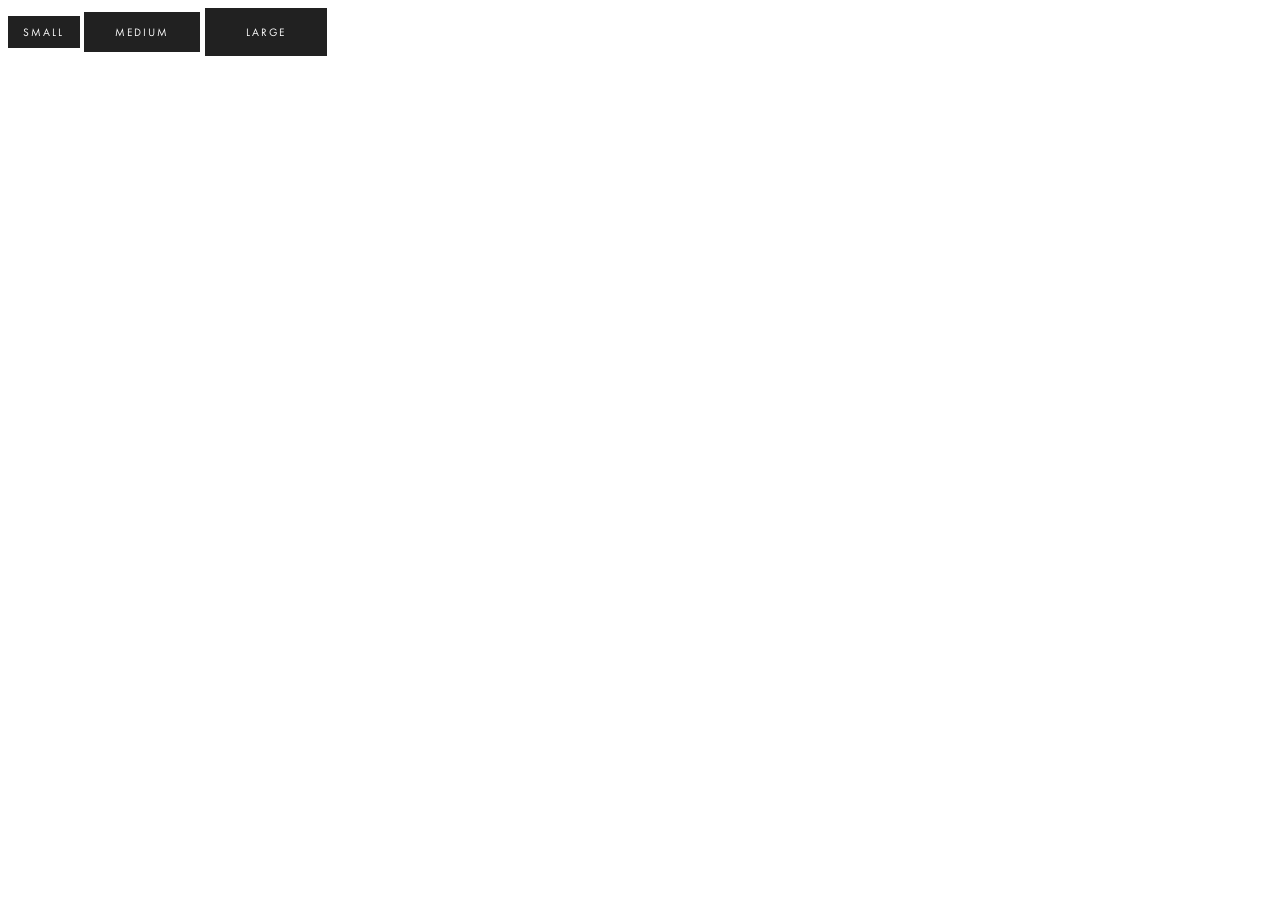
<file: buttons-sizes.html>
<!doctype html>
<html>

	<head>
		<meta charset="UTF-8">
<link rel="stylesheet" href="styles.css">
<link rel="stylesheet" href="stylemark/css/ui-kit.css">


		<style>
		</style>

		<style>
			html, body {
				min-height: 0 !important;
				height: auto !important;
			}
		</style>

		<script>
			function getStylemarkBlock(language, defaultIfEmpty) {
				defaultIfEmpty = defaultIfEmpty || '';
				var script = document.querySelector('script[data-language="' + language + '"]');
				return script ? script.innerText : defaultIfEmpty;
			}
		</script>
	</head>

	<body>

		<main
			role="main"
			id="stylemark-root"
			ng-controller="stylemark-buttons-sizes"
			style="
				display: block;
				padding: ;
				width: ;
			"
		><button class="btn btn-sm btn-primary">Small</button>
<button class="btn btn-primary">Medium</button>
<button class="btn btn-lg btn-primary">Large</button></main>

		

			<script type="text/x-stylemark" data-language="html"><button class="btn btn-sm btn-primary">Small</button>
<button class="btn btn-primary">Medium</button>
<button class="btn btn-lg btn-primary">Large</button></script>

		<script>
			eval(getStylemarkBlock('js'));
		</script>

		<script>
			(function(angular) {
				if (!angular) {
					return;
				}

				var moduleElem = document.querySelector('[ng-app]');
				var module;

				if (moduleElem) {
					// Uses an existing module
					module = angular.module(moduleElem.getAttribute('ng-app'));
				}
				else {
					// Creates a new module
					module = angular.module('stylemark-buttons-sizes', []);
				}

				module.controller('stylemark-buttons-sizes', function($scope) {
					$scope.$eval(getStylemarkBlock('angularjs'));
				});
			})(window.angular);
		</script>

		<script>
			(function(ReactDOM) {
				if (!ReactDOM) {
					return;
				}

				var Component = eval(getStylemarkBlock('jsx'));
				var rootNode = document.getElementById('stylemark-root');
				ReactDOM.render(Component, rootNode);
			})(window.ReactDOM);
		</script>

		<script>
			(function(Ember) {
				if (!Ember) {
					return;
				}

				var render = function() {
					var app = window.noop
					var container = app.__container__;
					var renderer = container.lookup('renderer:-dom');
					var hbs = getStylemarkBlock('handlebars') || getStylemarkBlock('hbs');
					var template = Ember.HTMLBars.compile(hbs);

					var context;
					eval('context = ' + getStylemarkBlock('js', '{}'));

					// Credit:
					// http://stackoverflow.com/questions/27950413/render-ember-js-hbs-template-to-a-string#answer-35625858
					var compile = function(container, template, context) {
						return new Ember.RSVP.Promise(function(resolve) {
							Ember.Component.extend(Ember.merge({
								style: 'display:none;',
								layout: template,
								container: container,
								renderer: renderer,

								init: function() {
									this._super.apply(this, arguments);
									Ember.setOwner(this, container);
								},

								didRender: function() {
									var elem = this.$();
									resolve(elem);
									this.destroy();
								}
							}, context))
								.create()
								.append();

						});
					};

					compile(container, template, context).then(function(elem) {
						jQuery('#stylemark-root').append(elem);
					});
				};

				var isReady = function() {
					return window.noop
						&& window.noop.__container__;
				};

				var checkReady = function() {
					if (isReady()) {
						render();
					}
					else {
						setTimeout(checkReady, 20);
					}
				};

				checkReady();

			})(window.Ember);
		</script>

		<script src="_stylemark/js/vendor/iframeResizer.contentWindow.min.js"></script>
	</body>

</html>
</file>
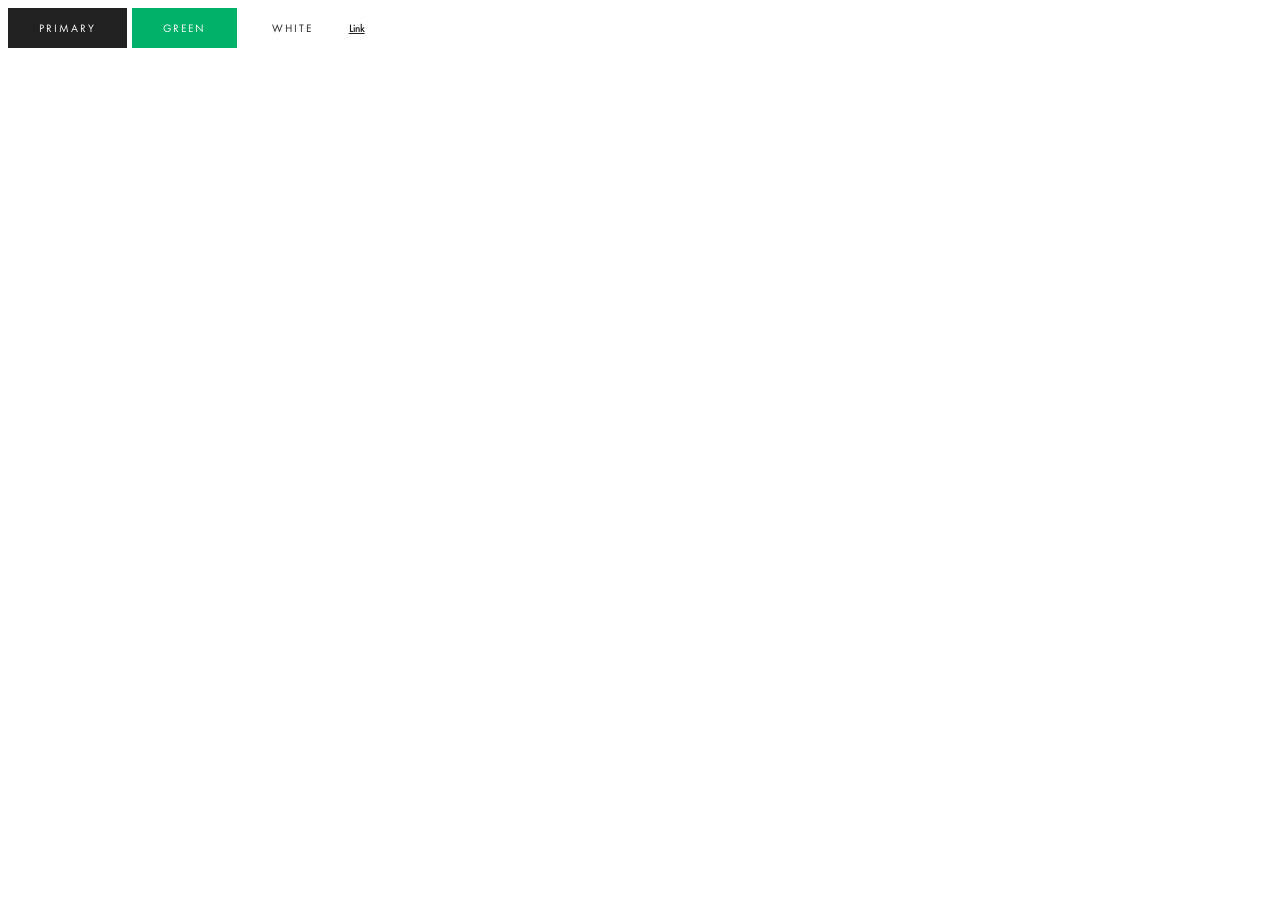
<file: buttons-types.html>
<!doctype html>
<html>

	<head>
		<meta charset="UTF-8">
<link rel="stylesheet" href="styles.css">
<link rel="stylesheet" href="stylemark/css/ui-kit.css">


		<style>
		</style>

		<style>
			html, body {
				min-height: 0 !important;
				height: auto !important;
			}
		</style>

		<script>
			function getStylemarkBlock(language, defaultIfEmpty) {
				defaultIfEmpty = defaultIfEmpty || '';
				var script = document.querySelector('script[data-language="' + language + '"]');
				return script ? script.innerText : defaultIfEmpty;
			}
		</script>
	</head>

	<body>

		<main
			role="main"
			id="stylemark-root"
			ng-controller="stylemark-buttons-types"
			style="
				display: block;
				padding: ;
				width: ;
			"
		><button class="btn btn-primary">Primary</button>
<button class="btn btn-green">Green</button>
<button class="btn btn-white">White</button>
<button class="btn btn-link">Link</button>
</main>

		

			<script type="text/x-stylemark" data-language="html"><button class="btn btn-primary">Primary</button>
<button class="btn btn-green">Green</button>
<button class="btn btn-white">White</button>
<button class="btn btn-link">Link</button>
</script>

		<script>
			eval(getStylemarkBlock('js'));
		</script>

		<script>
			(function(angular) {
				if (!angular) {
					return;
				}

				var moduleElem = document.querySelector('[ng-app]');
				var module;

				if (moduleElem) {
					// Uses an existing module
					module = angular.module(moduleElem.getAttribute('ng-app'));
				}
				else {
					// Creates a new module
					module = angular.module('stylemark-buttons-types', []);
				}

				module.controller('stylemark-buttons-types', function($scope) {
					$scope.$eval(getStylemarkBlock('angularjs'));
				});
			})(window.angular);
		</script>

		<script>
			(function(ReactDOM) {
				if (!ReactDOM) {
					return;
				}

				var Component = eval(getStylemarkBlock('jsx'));
				var rootNode = document.getElementById('stylemark-root');
				ReactDOM.render(Component, rootNode);
			})(window.ReactDOM);
		</script>

		<script>
			(function(Ember) {
				if (!Ember) {
					return;
				}

				var render = function() {
					var app = window.noop
					var container = app.__container__;
					var renderer = container.lookup('renderer:-dom');
					var hbs = getStylemarkBlock('handlebars') || getStylemarkBlock('hbs');
					var template = Ember.HTMLBars.compile(hbs);

					var context;
					eval('context = ' + getStylemarkBlock('js', '{}'));

					// Credit:
					// http://stackoverflow.com/questions/27950413/render-ember-js-hbs-template-to-a-string#answer-35625858
					var compile = function(container, template, context) {
						return new Ember.RSVP.Promise(function(resolve) {
							Ember.Component.extend(Ember.merge({
								style: 'display:none;',
								layout: template,
								container: container,
								renderer: renderer,

								init: function() {
									this._super.apply(this, arguments);
									Ember.setOwner(this, container);
								},

								didRender: function() {
									var elem = this.$();
									resolve(elem);
									this.destroy();
								}
							}, context))
								.create()
								.append();

						});
					};

					compile(container, template, context).then(function(elem) {
						jQuery('#stylemark-root').append(elem);
					});
				};

				var isReady = function() {
					return window.noop
						&& window.noop.__container__;
				};

				var checkReady = function() {
					if (isReady()) {
						render();
					}
					else {
						setTimeout(checkReady, 20);
					}
				};

				checkReady();

			})(window.Ember);
		</script>

		<script src="_stylemark/js/vendor/iframeResizer.contentWindow.min.js"></script>
	</body>

</html>
</file>
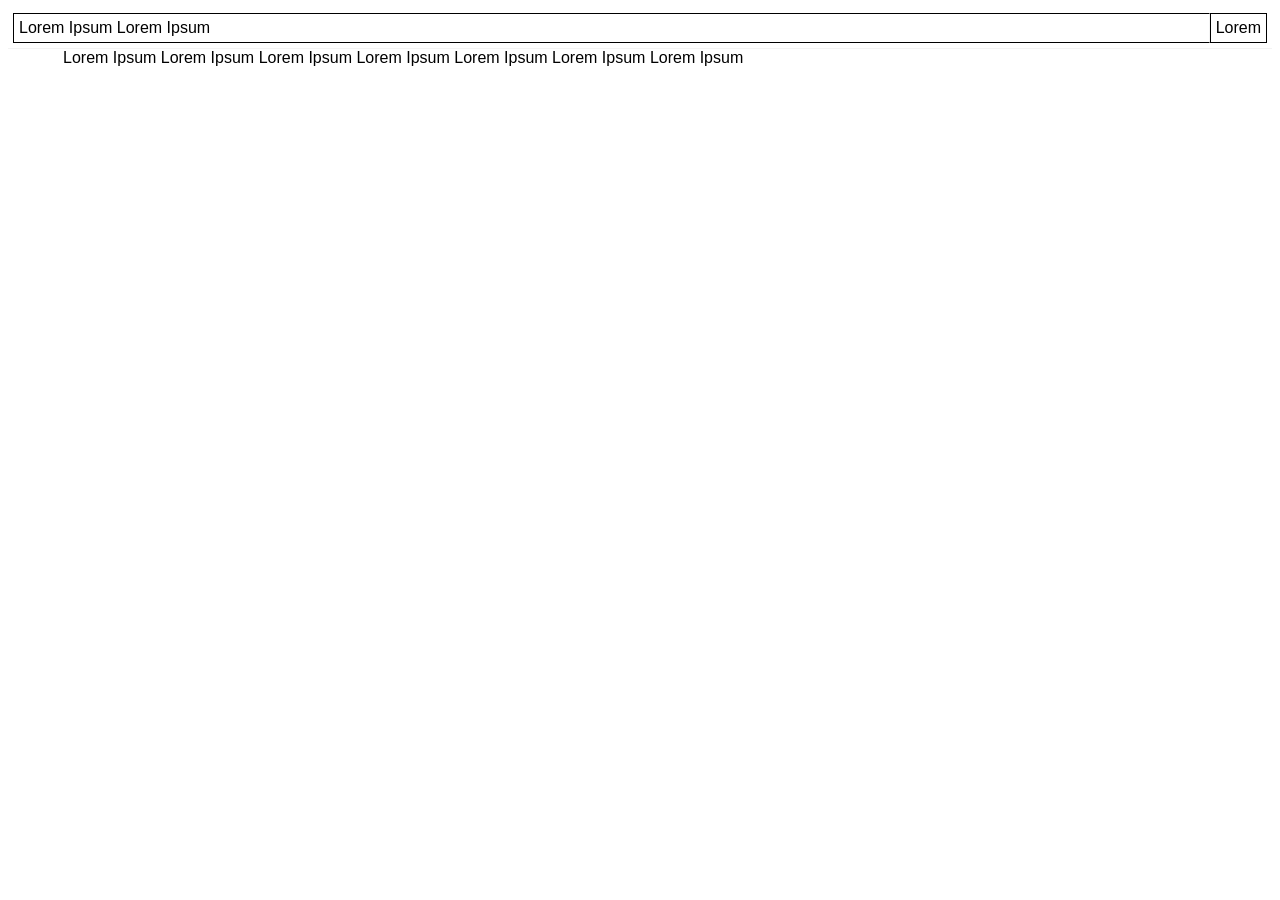
<file: dataline-index.html>
<!doctype html>
<html>

	<head>
		<meta charset="UTF-8">
<link rel="stylesheet" href="styles.css">
<link rel="stylesheet" href="stylemark/css/ui-kit.css">


		<style>
		</style>

		<style>
			html, body {
				min-height: 0 !important;
				height: auto !important;
			}
		</style>

		<script>
			function getStylemarkBlock(language, defaultIfEmpty) {
				defaultIfEmpty = defaultIfEmpty || '';
				var script = document.querySelector('script[data-language="' + language + '"]');
				return script ? script.innerText : defaultIfEmpty;
			}
		</script>
	</head>

	<body>

		<main
			role="main"
			id="stylemark-root"
			ng-controller="stylemark-dataline-index"
			style="
				display: block;
				padding: ;
				width: ;
			"
		>    <div class="data-line flex-row">
        <div class="data-line-cell-separator cell cell-stretch JS_toggleable" data-toggle="#delivery-collapsible-1">
            Lorem Ipsum Lorem Ipsum
        </div>
        <div class="cell">
            Lorem
        </div>
    </div>
     <div class="data-line-collapsible hidden" id="delivery-collapsible-1">
        Lorem Ipsum Lorem Ipsum Lorem Ipsum Lorem Ipsum Lorem Ipsum Lorem Ipsum Lorem Ipsum
     </div></main>

		

			<script type="text/x-stylemark" data-language="html">    <div class="data-line flex-row">
        <div class="data-line-cell-separator cell cell-stretch JS_toggleable" data-toggle="#delivery-collapsible-1">
            Lorem Ipsum Lorem Ipsum
        </div>
        <div class="cell">
            Lorem
        </div>
    </div>
     <div class="data-line-collapsible hidden" id="delivery-collapsible-1">
        Lorem Ipsum Lorem Ipsum Lorem Ipsum Lorem Ipsum Lorem Ipsum Lorem Ipsum Lorem Ipsum
     </div></script>

		<script>
			eval(getStylemarkBlock('js'));
		</script>

		<script>
			(function(angular) {
				if (!angular) {
					return;
				}

				var moduleElem = document.querySelector('[ng-app]');
				var module;

				if (moduleElem) {
					// Uses an existing module
					module = angular.module(moduleElem.getAttribute('ng-app'));
				}
				else {
					// Creates a new module
					module = angular.module('stylemark-dataline-index', []);
				}

				module.controller('stylemark-dataline-index', function($scope) {
					$scope.$eval(getStylemarkBlock('angularjs'));
				});
			})(window.angular);
		</script>

		<script>
			(function(ReactDOM) {
				if (!ReactDOM) {
					return;
				}

				var Component = eval(getStylemarkBlock('jsx'));
				var rootNode = document.getElementById('stylemark-root');
				ReactDOM.render(Component, rootNode);
			})(window.ReactDOM);
		</script>

		<script>
			(function(Ember) {
				if (!Ember) {
					return;
				}

				var render = function() {
					var app = window.noop
					var container = app.__container__;
					var renderer = container.lookup('renderer:-dom');
					var hbs = getStylemarkBlock('handlebars') || getStylemarkBlock('hbs');
					var template = Ember.HTMLBars.compile(hbs);

					var context;
					eval('context = ' + getStylemarkBlock('js', '{}'));

					// Credit:
					// http://stackoverflow.com/questions/27950413/render-ember-js-hbs-template-to-a-string#answer-35625858
					var compile = function(container, template, context) {
						return new Ember.RSVP.Promise(function(resolve) {
							Ember.Component.extend(Ember.merge({
								style: 'display:none;',
								layout: template,
								container: container,
								renderer: renderer,

								init: function() {
									this._super.apply(this, arguments);
									Ember.setOwner(this, container);
								},

								didRender: function() {
									var elem = this.$();
									resolve(elem);
									this.destroy();
								}
							}, context))
								.create()
								.append();

						});
					};

					compile(container, template, context).then(function(elem) {
						jQuery('#stylemark-root').append(elem);
					});
				};

				var isReady = function() {
					return window.noop
						&& window.noop.__container__;
				};

				var checkReady = function() {
					if (isReady()) {
						render();
					}
					else {
						setTimeout(checkReady, 20);
					}
				};

				checkReady();

			})(window.Ember);
		</script>

		<script src="_stylemark/js/vendor/iframeResizer.contentWindow.min.js"></script>
	</body>

</html>
</file>
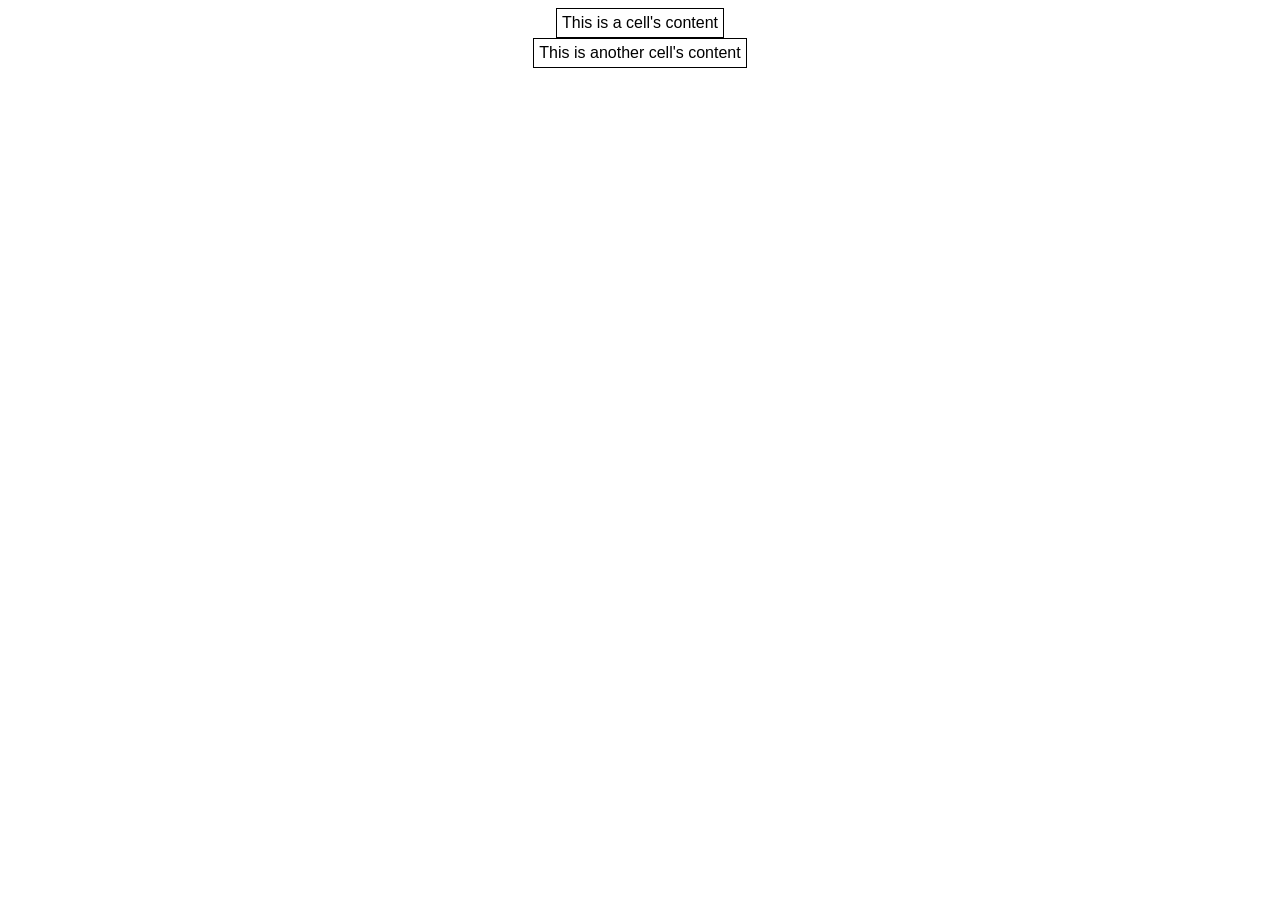
<file: flexrow-column.html>
<!doctype html>
<html>

	<head>
		<meta charset="UTF-8">
<link rel="stylesheet" href="styles.css">
<link rel="stylesheet" href="stylemark/css/ui-kit.css">


		<style>
		</style>

		<style>
			html, body {
				min-height: 0 !important;
				height: auto !important;
			}
		</style>

		<script>
			function getStylemarkBlock(language, defaultIfEmpty) {
				defaultIfEmpty = defaultIfEmpty || '';
				var script = document.querySelector('script[data-language="' + language + '"]');
				return script ? script.innerText : defaultIfEmpty;
			}
		</script>
	</head>

	<body>

		<main
			role="main"
			id="stylemark-root"
			ng-controller="stylemark-flexrow-column"
			style="
				display: block;
				padding: ;
				width: ;
			"
		><div class="flex-col">
    <div class="cell">This is a cell's content</div>
    <div class="cell">This is another cell's content</div>
</div></main>

		

			<script type="text/x-stylemark" data-language="html"><div class="flex-col">
    <div class="cell">This is a cell's content</div>
    <div class="cell">This is another cell's content</div>
</div></script>

		<script>
			eval(getStylemarkBlock('js'));
		</script>

		<script>
			(function(angular) {
				if (!angular) {
					return;
				}

				var moduleElem = document.querySelector('[ng-app]');
				var module;

				if (moduleElem) {
					// Uses an existing module
					module = angular.module(moduleElem.getAttribute('ng-app'));
				}
				else {
					// Creates a new module
					module = angular.module('stylemark-flexrow-column', []);
				}

				module.controller('stylemark-flexrow-column', function($scope) {
					$scope.$eval(getStylemarkBlock('angularjs'));
				});
			})(window.angular);
		</script>

		<script>
			(function(ReactDOM) {
				if (!ReactDOM) {
					return;
				}

				var Component = eval(getStylemarkBlock('jsx'));
				var rootNode = document.getElementById('stylemark-root');
				ReactDOM.render(Component, rootNode);
			})(window.ReactDOM);
		</script>

		<script>
			(function(Ember) {
				if (!Ember) {
					return;
				}

				var render = function() {
					var app = window.noop
					var container = app.__container__;
					var renderer = container.lookup('renderer:-dom');
					var hbs = getStylemarkBlock('handlebars') || getStylemarkBlock('hbs');
					var template = Ember.HTMLBars.compile(hbs);

					var context;
					eval('context = ' + getStylemarkBlock('js', '{}'));

					// Credit:
					// http://stackoverflow.com/questions/27950413/render-ember-js-hbs-template-to-a-string#answer-35625858
					var compile = function(container, template, context) {
						return new Ember.RSVP.Promise(function(resolve) {
							Ember.Component.extend(Ember.merge({
								style: 'display:none;',
								layout: template,
								container: container,
								renderer: renderer,

								init: function() {
									this._super.apply(this, arguments);
									Ember.setOwner(this, container);
								},

								didRender: function() {
									var elem = this.$();
									resolve(elem);
									this.destroy();
								}
							}, context))
								.create()
								.append();

						});
					};

					compile(container, template, context).then(function(elem) {
						jQuery('#stylemark-root').append(elem);
					});
				};

				var isReady = function() {
					return window.noop
						&& window.noop.__container__;
				};

				var checkReady = function() {
					if (isReady()) {
						render();
					}
					else {
						setTimeout(checkReady, 20);
					}
				};

				checkReady();

			})(window.Ember);
		</script>

		<script src="_stylemark/js/vendor/iframeResizer.contentWindow.min.js"></script>
	</body>

</html>
</file>
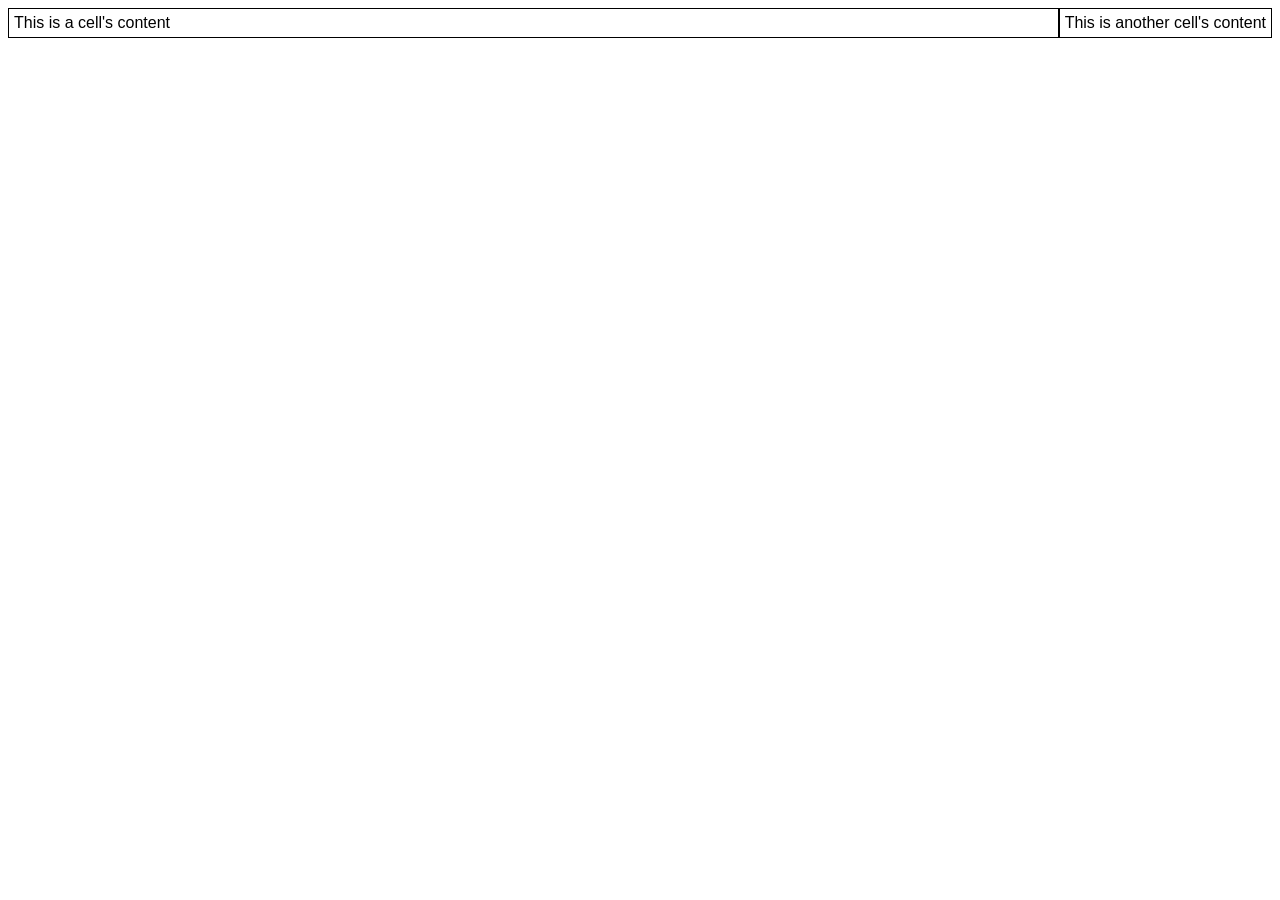
<file: flexrow-cs.html>
<!doctype html>
<html>

	<head>
		<meta charset="UTF-8">
<link rel="stylesheet" href="styles.css">
<link rel="stylesheet" href="stylemark/css/ui-kit.css">


		<style>
		</style>

		<style>
			html, body {
				min-height: 0 !important;
				height: auto !important;
			}
		</style>

		<script>
			function getStylemarkBlock(language, defaultIfEmpty) {
				defaultIfEmpty = defaultIfEmpty || '';
				var script = document.querySelector('script[data-language="' + language + '"]');
				return script ? script.innerText : defaultIfEmpty;
			}
		</script>
	</head>

	<body>

		<main
			role="main"
			id="stylemark-root"
			ng-controller="stylemark-flexrow-cs"
			style="
				display: block;
				padding: ;
				width: ;
			"
		><div class="flex-row">
    <div class="cell cell-stretch">This is a cell's content</div>
    <div class="cell">This is another cell's content</div>
</div></main>

		

			<script type="text/x-stylemark" data-language="html"><div class="flex-row">
    <div class="cell cell-stretch">This is a cell's content</div>
    <div class="cell">This is another cell's content</div>
</div></script>

		<script>
			eval(getStylemarkBlock('js'));
		</script>

		<script>
			(function(angular) {
				if (!angular) {
					return;
				}

				var moduleElem = document.querySelector('[ng-app]');
				var module;

				if (moduleElem) {
					// Uses an existing module
					module = angular.module(moduleElem.getAttribute('ng-app'));
				}
				else {
					// Creates a new module
					module = angular.module('stylemark-flexrow-cs', []);
				}

				module.controller('stylemark-flexrow-cs', function($scope) {
					$scope.$eval(getStylemarkBlock('angularjs'));
				});
			})(window.angular);
		</script>

		<script>
			(function(ReactDOM) {
				if (!ReactDOM) {
					return;
				}

				var Component = eval(getStylemarkBlock('jsx'));
				var rootNode = document.getElementById('stylemark-root');
				ReactDOM.render(Component, rootNode);
			})(window.ReactDOM);
		</script>

		<script>
			(function(Ember) {
				if (!Ember) {
					return;
				}

				var render = function() {
					var app = window.noop
					var container = app.__container__;
					var renderer = container.lookup('renderer:-dom');
					var hbs = getStylemarkBlock('handlebars') || getStylemarkBlock('hbs');
					var template = Ember.HTMLBars.compile(hbs);

					var context;
					eval('context = ' + getStylemarkBlock('js', '{}'));

					// Credit:
					// http://stackoverflow.com/questions/27950413/render-ember-js-hbs-template-to-a-string#answer-35625858
					var compile = function(container, template, context) {
						return new Ember.RSVP.Promise(function(resolve) {
							Ember.Component.extend(Ember.merge({
								style: 'display:none;',
								layout: template,
								container: container,
								renderer: renderer,

								init: function() {
									this._super.apply(this, arguments);
									Ember.setOwner(this, container);
								},

								didRender: function() {
									var elem = this.$();
									resolve(elem);
									this.destroy();
								}
							}, context))
								.create()
								.append();

						});
					};

					compile(container, template, context).then(function(elem) {
						jQuery('#stylemark-root').append(elem);
					});
				};

				var isReady = function() {
					return window.noop
						&& window.noop.__container__;
				};

				var checkReady = function() {
					if (isReady()) {
						render();
					}
					else {
						setTimeout(checkReady, 20);
					}
				};

				checkReady();

			})(window.Ember);
		</script>

		<script src="_stylemark/js/vendor/iframeResizer.contentWindow.min.js"></script>
	</body>

</html>
</file>
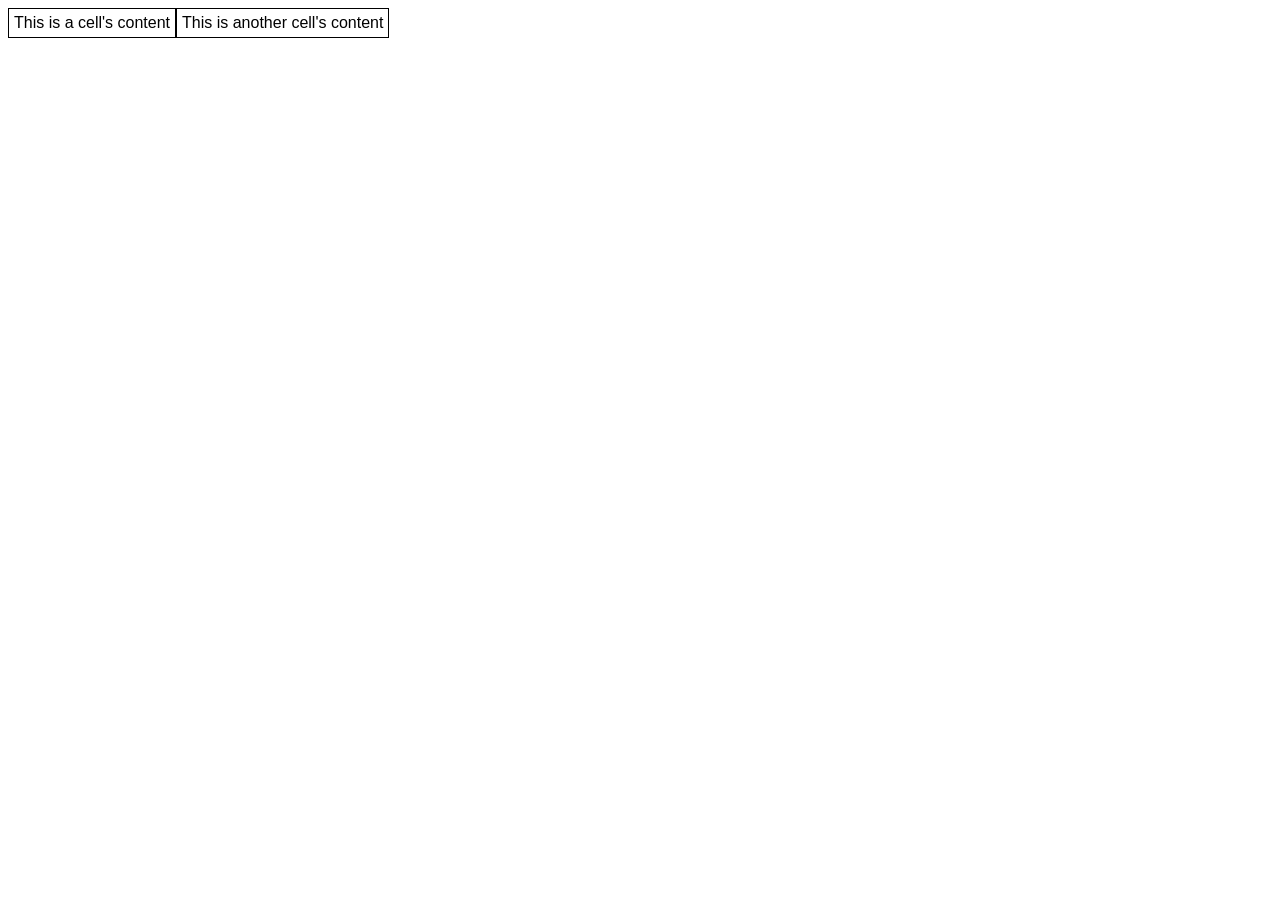
<file: flexrow-index.html>
<!doctype html>
<html>

	<head>
		<meta charset="UTF-8">
<link rel="stylesheet" href="styles.css">
<link rel="stylesheet" href="stylemark/css/ui-kit.css">


		<style>
		</style>

		<style>
			html, body {
				min-height: 0 !important;
				height: auto !important;
			}
		</style>

		<script>
			function getStylemarkBlock(language, defaultIfEmpty) {
				defaultIfEmpty = defaultIfEmpty || '';
				var script = document.querySelector('script[data-language="' + language + '"]');
				return script ? script.innerText : defaultIfEmpty;
			}
		</script>
	</head>

	<body>

		<main
			role="main"
			id="stylemark-root"
			ng-controller="stylemark-flexrow-index"
			style="
				display: block;
				padding: ;
				width: ;
			"
		><div class="flex-row">
    <div class="cell">This is a cell's content</div>
    <div class="cell">This is another cell's content</div>
</div></main>

		

			<script type="text/x-stylemark" data-language="html"><div class="flex-row">
    <div class="cell">This is a cell's content</div>
    <div class="cell">This is another cell's content</div>
</div></script>

		<script>
			eval(getStylemarkBlock('js'));
		</script>

		<script>
			(function(angular) {
				if (!angular) {
					return;
				}

				var moduleElem = document.querySelector('[ng-app]');
				var module;

				if (moduleElem) {
					// Uses an existing module
					module = angular.module(moduleElem.getAttribute('ng-app'));
				}
				else {
					// Creates a new module
					module = angular.module('stylemark-flexrow-index', []);
				}

				module.controller('stylemark-flexrow-index', function($scope) {
					$scope.$eval(getStylemarkBlock('angularjs'));
				});
			})(window.angular);
		</script>

		<script>
			(function(ReactDOM) {
				if (!ReactDOM) {
					return;
				}

				var Component = eval(getStylemarkBlock('jsx'));
				var rootNode = document.getElementById('stylemark-root');
				ReactDOM.render(Component, rootNode);
			})(window.ReactDOM);
		</script>

		<script>
			(function(Ember) {
				if (!Ember) {
					return;
				}

				var render = function() {
					var app = window.noop
					var container = app.__container__;
					var renderer = container.lookup('renderer:-dom');
					var hbs = getStylemarkBlock('handlebars') || getStylemarkBlock('hbs');
					var template = Ember.HTMLBars.compile(hbs);

					var context;
					eval('context = ' + getStylemarkBlock('js', '{}'));

					// Credit:
					// http://stackoverflow.com/questions/27950413/render-ember-js-hbs-template-to-a-string#answer-35625858
					var compile = function(container, template, context) {
						return new Ember.RSVP.Promise(function(resolve) {
							Ember.Component.extend(Ember.merge({
								style: 'display:none;',
								layout: template,
								container: container,
								renderer: renderer,

								init: function() {
									this._super.apply(this, arguments);
									Ember.setOwner(this, container);
								},

								didRender: function() {
									var elem = this.$();
									resolve(elem);
									this.destroy();
								}
							}, context))
								.create()
								.append();

						});
					};

					compile(container, template, context).then(function(elem) {
						jQuery('#stylemark-root').append(elem);
					});
				};

				var isReady = function() {
					return window.noop
						&& window.noop.__container__;
				};

				var checkReady = function() {
					if (isReady()) {
						render();
					}
					else {
						setTimeout(checkReady, 20);
					}
				};

				checkReady();

			})(window.Ember);
		</script>

		<script src="_stylemark/js/vendor/iframeResizer.contentWindow.min.js"></script>
	</body>

</html>
</file>
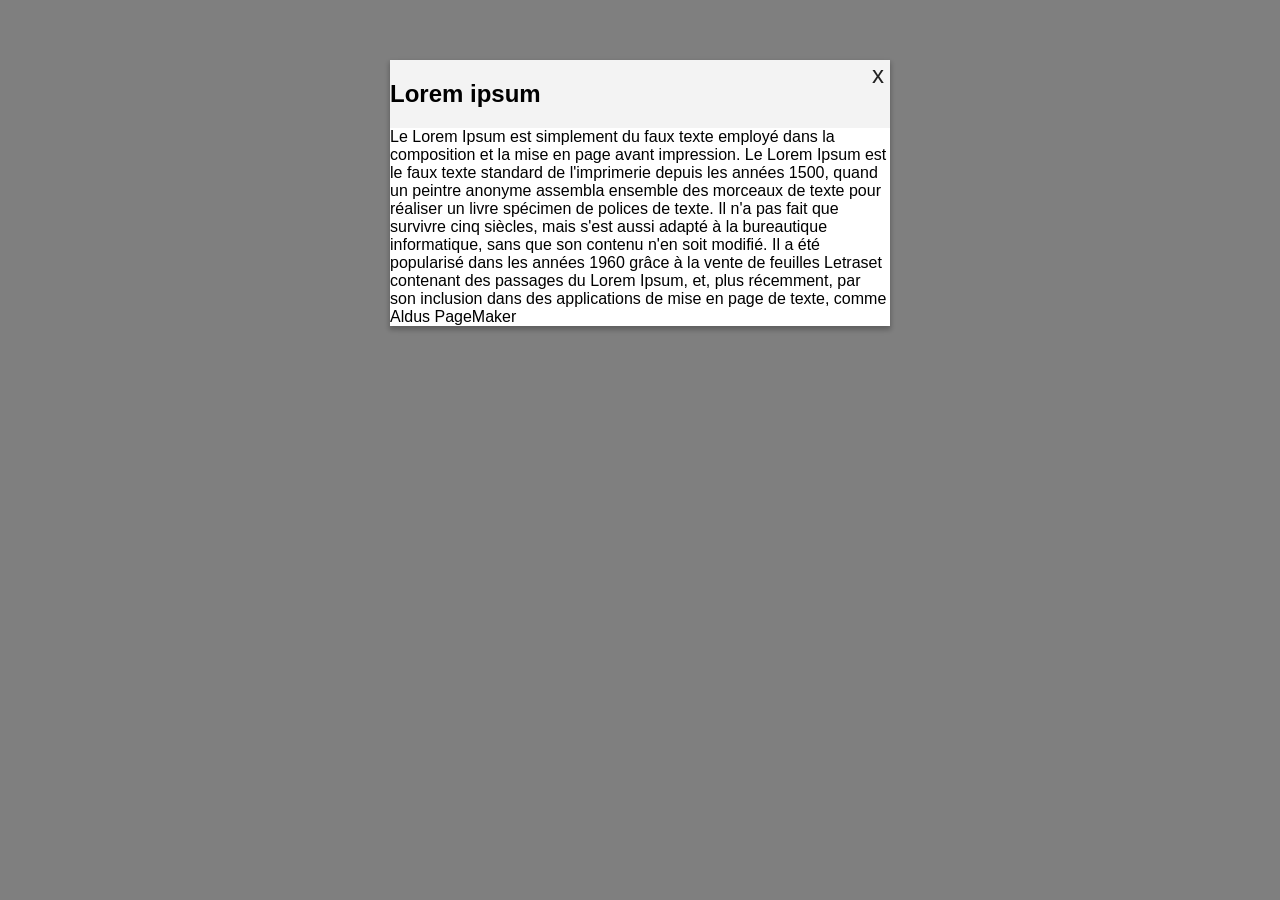
<file: popin-index.html>
<!doctype html>
<html>

	<head>
		<meta charset="UTF-8">
<link rel="stylesheet" href="styles.css">
<link rel="stylesheet" href="stylemark/css/ui-kit.css">


		<style>
		</style>

		<style>
			html, body {
				min-height: 0 !important;
				height: auto !important;
			}
		</style>

		<script>
			function getStylemarkBlock(language, defaultIfEmpty) {
				defaultIfEmpty = defaultIfEmpty || '';
				var script = document.querySelector('script[data-language="' + language + '"]');
				return script ? script.innerText : defaultIfEmpty;
			}
		</script>
	</head>

	<body>

		<main
			role="main"
			id="stylemark-root"
			ng-controller="stylemark-popin-index"
			style="
				display: block;
				padding: ;
				width: ;
			"
		><div class="vd-popin" id="toto" style="display: block">
    <div class="vdp-table">
        <div class="vdp-cell">
            <div class="vdp-container">
                <div class="vdp-header">
                    <button class="vdp-close">x</button>
                    <h2>Lorem ipsum</h2>
                </div>
                <div class="vdp-body">
Le Lorem Ipsum est simplement du faux texte employé dans la composition et la mise en page avant impression. Le Lorem Ipsum est le faux texte standard de l'imprimerie depuis les années 1500, quand un peintre anonyme assembla ensemble des morceaux de texte pour réaliser un livre spécimen de polices de texte. Il n'a pas fait que survivre cinq siècles, mais s'est aussi adapté à la bureautique informatique, sans que son contenu n'en soit modifié. Il a été popularisé dans les années 1960 grâce à la vente de feuilles Letraset contenant des passages du Lorem Ipsum, et, plus récemment, par son inclusion dans des applications de mise en page de texte, comme Aldus PageMaker
                </div>
            </div>
            <div class="vdp-back"></div>
        </div>
    </div>
</div></main>

		

			<script type="text/x-stylemark" data-language="html"><div class="vd-popin" id="toto" style="display: block">
    <div class="vdp-table">
        <div class="vdp-cell">
            <div class="vdp-container">
                <div class="vdp-header">
                    <button class="vdp-close">x</button>
                    <h2>Lorem ipsum</h2>
                </div>
                <div class="vdp-body">
Le Lorem Ipsum est simplement du faux texte employé dans la composition et la mise en page avant impression. Le Lorem Ipsum est le faux texte standard de l'imprimerie depuis les années 1500, quand un peintre anonyme assembla ensemble des morceaux de texte pour réaliser un livre spécimen de polices de texte. Il n'a pas fait que survivre cinq siècles, mais s'est aussi adapté à la bureautique informatique, sans que son contenu n'en soit modifié. Il a été popularisé dans les années 1960 grâce à la vente de feuilles Letraset contenant des passages du Lorem Ipsum, et, plus récemment, par son inclusion dans des applications de mise en page de texte, comme Aldus PageMaker
                </div>
            </div>
            <div class="vdp-back"></div>
        </div>
    </div>
</div></script>

		<script>
			eval(getStylemarkBlock('js'));
		</script>

		<script>
			(function(angular) {
				if (!angular) {
					return;
				}

				var moduleElem = document.querySelector('[ng-app]');
				var module;

				if (moduleElem) {
					// Uses an existing module
					module = angular.module(moduleElem.getAttribute('ng-app'));
				}
				else {
					// Creates a new module
					module = angular.module('stylemark-popin-index', []);
				}

				module.controller('stylemark-popin-index', function($scope) {
					$scope.$eval(getStylemarkBlock('angularjs'));
				});
			})(window.angular);
		</script>

		<script>
			(function(ReactDOM) {
				if (!ReactDOM) {
					return;
				}

				var Component = eval(getStylemarkBlock('jsx'));
				var rootNode = document.getElementById('stylemark-root');
				ReactDOM.render(Component, rootNode);
			})(window.ReactDOM);
		</script>

		<script>
			(function(Ember) {
				if (!Ember) {
					return;
				}

				var render = function() {
					var app = window.noop
					var container = app.__container__;
					var renderer = container.lookup('renderer:-dom');
					var hbs = getStylemarkBlock('handlebars') || getStylemarkBlock('hbs');
					var template = Ember.HTMLBars.compile(hbs);

					var context;
					eval('context = ' + getStylemarkBlock('js', '{}'));

					// Credit:
					// http://stackoverflow.com/questions/27950413/render-ember-js-hbs-template-to-a-string#answer-35625858
					var compile = function(container, template, context) {
						return new Ember.RSVP.Promise(function(resolve) {
							Ember.Component.extend(Ember.merge({
								style: 'display:none;',
								layout: template,
								container: container,
								renderer: renderer,

								init: function() {
									this._super.apply(this, arguments);
									Ember.setOwner(this, container);
								},

								didRender: function() {
									var elem = this.$();
									resolve(elem);
									this.destroy();
								}
							}, context))
								.create()
								.append();

						});
					};

					compile(container, template, context).then(function(elem) {
						jQuery('#stylemark-root').append(elem);
					});
				};

				var isReady = function() {
					return window.noop
						&& window.noop.__container__;
				};

				var checkReady = function() {
					if (isReady()) {
						render();
					}
					else {
						setTimeout(checkReady, 20);
					}
				};

				checkReady();

			})(window.Ember);
		</script>

		<script src="_stylemark/js/vendor/iframeResizer.contentWindow.min.js"></script>
	</body>

</html>
</file>
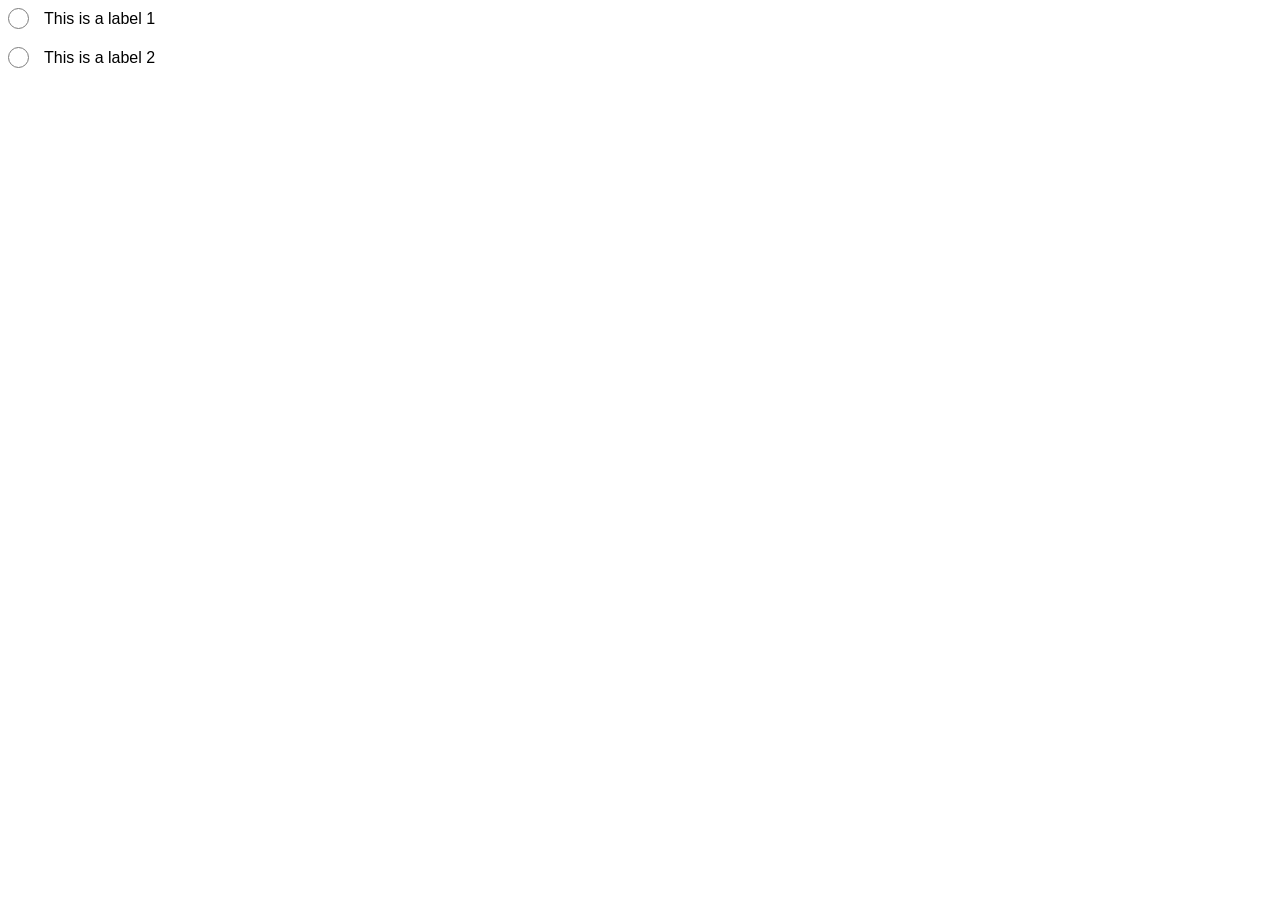
<file: radio-buttons-index.html>
<!doctype html>
<html>

	<head>
		<meta charset="UTF-8">
<link rel="stylesheet" href="styles.css">
<link rel="stylesheet" href="stylemark/css/ui-kit.css">


		<style>
		</style>

		<style>
			html, body {
				min-height: 0 !important;
				height: auto !important;
			}
		</style>

		<script>
			function getStylemarkBlock(language, defaultIfEmpty) {
				defaultIfEmpty = defaultIfEmpty || '';
				var script = document.querySelector('script[data-language="' + language + '"]');
				return script ? script.innerText : defaultIfEmpty;
			}
		</script>
	</head>

	<body>

		<main
			role="main"
			id="stylemark-root"
			ng-controller="stylemark-radio-buttons-index"
			style="
				display: block;
				padding: ;
				width: ;
			"
		><label class="vd-radiobutton">
    <input class="shipping-type-selection" id="radio1" name="radio" type="radio" value="12" />
    <span class="vd-radiobutton-check"></span>
    <span class="vd-radiobutton-label">
        <span style="padding-left: 15px">This is a label 1</span>
    </span>
</label>
<br/>
<label class="vd-radiobutton">
    <input class="shipping-type-selection" id="radio2" name="radio" type="radio" value="12" />
    <span class="vd-radiobutton-check"></span>
    <span class="vd-radiobutton-label">
        <span style="padding-left: 15px">This is a label 2</span>
    </span>
</label>
</main>

		

			<script type="text/x-stylemark" data-language="html"><label class="vd-radiobutton">
    <input class="shipping-type-selection" id="radio1" name="radio" type="radio" value="12" />
    <span class="vd-radiobutton-check"></span>
    <span class="vd-radiobutton-label">
        <span style="padding-left: 15px">This is a label 1</span>
    </span>
</label>
<br/>
<label class="vd-radiobutton">
    <input class="shipping-type-selection" id="radio2" name="radio" type="radio" value="12" />
    <span class="vd-radiobutton-check"></span>
    <span class="vd-radiobutton-label">
        <span style="padding-left: 15px">This is a label 2</span>
    </span>
</label>
</script>

		<script>
			eval(getStylemarkBlock('js'));
		</script>

		<script>
			(function(angular) {
				if (!angular) {
					return;
				}

				var moduleElem = document.querySelector('[ng-app]');
				var module;

				if (moduleElem) {
					// Uses an existing module
					module = angular.module(moduleElem.getAttribute('ng-app'));
				}
				else {
					// Creates a new module
					module = angular.module('stylemark-radio-buttons-index', []);
				}

				module.controller('stylemark-radio-buttons-index', function($scope) {
					$scope.$eval(getStylemarkBlock('angularjs'));
				});
			})(window.angular);
		</script>

		<script>
			(function(ReactDOM) {
				if (!ReactDOM) {
					return;
				}

				var Component = eval(getStylemarkBlock('jsx'));
				var rootNode = document.getElementById('stylemark-root');
				ReactDOM.render(Component, rootNode);
			})(window.ReactDOM);
		</script>

		<script>
			(function(Ember) {
				if (!Ember) {
					return;
				}

				var render = function() {
					var app = window.noop
					var container = app.__container__;
					var renderer = container.lookup('renderer:-dom');
					var hbs = getStylemarkBlock('handlebars') || getStylemarkBlock('hbs');
					var template = Ember.HTMLBars.compile(hbs);

					var context;
					eval('context = ' + getStylemarkBlock('js', '{}'));

					// Credit:
					// http://stackoverflow.com/questions/27950413/render-ember-js-hbs-template-to-a-string#answer-35625858
					var compile = function(container, template, context) {
						return new Ember.RSVP.Promise(function(resolve) {
							Ember.Component.extend(Ember.merge({
								style: 'display:none;',
								layout: template,
								container: container,
								renderer: renderer,

								init: function() {
									this._super.apply(this, arguments);
									Ember.setOwner(this, container);
								},

								didRender: function() {
									var elem = this.$();
									resolve(elem);
									this.destroy();
								}
							}, context))
								.create()
								.append();

						});
					};

					compile(container, template, context).then(function(elem) {
						jQuery('#stylemark-root').append(elem);
					});
				};

				var isReady = function() {
					return window.noop
						&& window.noop.__container__;
				};

				var checkReady = function() {
					if (isReady()) {
						render();
					}
					else {
						setTimeout(checkReady, 20);
					}
				};

				checkReady();

			})(window.Ember);
		</script>

		<script src="_stylemark/js/vendor/iframeResizer.contentWindow.min.js"></script>
	</body>

</html>
</file>
<file: styles.css>
* {
    font-family: sans-serif;
}

.cell {
    border: 1px solid #000;
    padding: 5px;
}
</file>
<file: stylemark/css/ui-kit.css>
@font-face {
  font-family: 'FututaPTBook';
  src: url('../fonts/futura/ftn55.eot');
  src: local('☺'), url('../fonts/futura/ftn55.woff') format('woff'), url('../fonts/futura/ftn55.ttf') format('truetype'), url('../fonts/futura/ftn55.svg') format('svg');
  font-weight: normal;
  font-style: normal;
}
@font-face {
  font-family: 'FututaPTMedium';
  src: url('../fonts/futura/ftn45.eot');
  src: local('☺'), url('../fonts/futura/ftn45.woff') format('woff'), url('../fonts/futura/ftn45.ttf') format('truetype'), url('../fonts/futura/ftn45.svg') format('svg');
  font-weight: normal;
  font-style: normal;
}
/* VD Icons */
@font-face {
  font-family: 'vd-icons';
  src: url('../fonts/VD-IconsFont/VD-IconsFont.eot');
  src: url('../fonts/VD-IconsFont/VD-IconsFont.eot?#iefix') format('embedded-opentype'), url('../fonts/VD-IconsFont/VD-IconsFont.woff') format('woff'), url('../fonts/VD-IconsFont/VD-IconsFont.ttf') format('truetype'), url('../fonts/VD-IconsFont/VD-IconsFont.svg#vd-icons') format('svg');
  font-weight: normal;
  font-style: normal;
}
.text-muted {
  color: #888888;
}
.h1 {
  font-size: 20px;
  font-family: 'FututaPTBook', sans-serif;
  margin: 0 0 15px;
  text-align: center;
}
.h2 {
  font-size: 17px;
  font-family: 'FututaPTMedium', sans-serif;
  margin: 0 0 15px;
  text-align: center;
}
.h3 {
  font-size: 14px;
  font-family: 'FututaPTMedium', sans-serif;
  margin: 0 0 15px;
  text-align: center;
}
.text-coral {
  color: #ef7b77 !important;
}
.text-black {
  color: #212121 !important;
}
.text-white {
  color: #ffffff !important;
}
.text-gray1 {
  color: #888888 !important;
}
.text-gray2 {
  color: #555555 !important;
}
.text-gray3 {
  color: #424242 !important;
}
/*
---
name: Flexrow
category: Utilities
---

Default

```index.html
<div class="flex-row">
    <div class="cell">This is a cell's content</div>
    <div class="cell">This is another cell's content</div>
</div>
```

Stretch

```cs.html
<div class="flex-row">
    <div class="cell cell-stretch">This is a cell's content</div>
    <div class="cell">This is another cell's content</div>
</div>
```

Column

```column.html
<div class="flex-col">
    <div class="cell">This is a cell's content</div>
    <div class="cell">This is another cell's content</div>
</div>
```

*/
.flex-row {
  display: flex;
}
.flex-col {
  display: flex;
  flex-direction: column;
}
.cell-stretch {
  flex: 1;
}
.cell {
  align-self: center;
  justify-self: center;
}
.align-self-auto {
  align-self: auto !important;
}
.align-self-start {
  align-self: flex-start !important;
}
.align-self-end {
  align-self: flex-end !important;
}
.align-self-center {
  align-self: center !important;
}
.align-self-baseline {
  align-self: baseline !important;
}
.align-self-stretch {
  align-self: stretch !important;
}
.text-right {
  text-align: right;
}
.text-green {
  color: #00b16a;
}
.bg-copic-gray-1 {
  background-color: #f5f5f5;
}
.bg-copic-gray-2 {
  background-color: #e1e1e1;
}
.bg-copic-gray-3 {
  background-color: #cdcdcd;
}
.bg-copic-gray-4 {
  background-color: #b9b9b9;
}
.bg-copic-gray-5 {
  background-color: #a5a5a5;
}
.bg-copic-gray-6 {
  background-color: #919191;
}
.bg-gray-1 {
  background-color: #f3f3f3;
}
.bg-gray-2 {
  background-color: #eeeeee;
}
/*
---
name: Buttons
category: Components
---

Buttons can be used with `<a>`, `<button>`, and `<input>` elements.

Types of buttons:
- Primary: Provides extra visual weight and identifies the primary action in a set of buttons
- Green: Indicates a successful or positive action

```types.html
<button class="btn btn-primary">Primary</button>
<button class="btn btn-green">Green</button>
<button class="btn btn-white">White</button>
<button class="btn btn-link">Link</button>

```

Sizes:

```sizes.html
<button class="btn btn-sm btn-primary">Small</button>
<button class="btn btn-primary">Medium</button>
<button class="btn btn-lg btn-primary">Large</button>
```
*/
.btn {
  padding: 0.75rem 1.875rem;
  font-family: 'FututaPTMedium', sans-serif;
  box-sizing: border-box;
  cursor: pointer;
  font-weight: normal;
  position: relative;
  outline: 0 !important;
  font-size: 0.7rem;
  border-radius: unset;
  display: inline-block;
  letter-spacing: .18em;
}
.btn:active,
.btn:focus,
.btn:hover {
  outline: 0 !important;
}
.btn-link {
  font-family: 'FututaPTBook', sans-serif;
  padding: 0 !important;
  background: unset;
  border: unset;
  text-decoration: underline;
  color: #212121;
  letter-spacing: unset;
}
.btn-link:active {
  color: #303030;
}
.btn-inline {
  display: inline-block;
  width: unset;
}
.btn-primary {
  background: #212121;
  border: 1px solid #212121;
  color: #ffffff;
  text-transform: uppercase;
  text-align: center;
}
.btn-primary:focus,
.btn-primary:active,
.btn-primary:hover {
  color: #ffffff;
}
.btn-green {
  background: #00b16a;
  border: solid 1px #00b16a;
  color: #ffffff;
  text-transform: uppercase;
  text-align: center;
}
.btn-green:focus,
.btn-green:active,
.btn-green:hover {
  color: #ffffff;
}
.btn-white {
  background: #ffffff;
  border: solid 1px #ffffff;
  color: #212121;
  text-transform: uppercase;
  text-align: center;
}
.btn-white:focus,
.btn-white:active,
.btn-white:hover {
  color: #212121;
}
.btn-primary:active {
  background: #303030;
}
.btn-disabled {
  background: #eeeeee !important;
  border: solid 1px #eeeeee !important;
  color: #cccccc !important;
}
.btn-sm {
  padding: 0.5rem 0.9rem;
}
.btn-md {
  padding: 0.75rem 1.875rem;
}
.btn-md-xlarge {
  padding: 0.75rem 3.7rem;
}
.btn-lg {
  padding: 1rem 2.5rem;
}
/*
---
name: Radio buttons
category: Components
---

```index.html
<label class="vd-radiobutton">
    <input class="shipping-type-selection" id="radio1" name="radio" type="radio" value="12" />
    <span class="vd-radiobutton-check"></span>
    <span class="vd-radiobutton-label">
        <span style="padding-left: 15px">This is a label 1</span>
    </span>
</label>
<br/>
<label class="vd-radiobutton">
    <input class="shipping-type-selection" id="radio2" name="radio" type="radio" value="12" />
    <span class="vd-radiobutton-check"></span>
    <span class="vd-radiobutton-label">
        <span style="padding-left: 15px">This is a label 2</span>
    </span>
</label>

```
*/
.vd-radiobutton {
  display: flex;
  align-items: center;
  position: relative;
  width: 100%;
  cursor: pointer;
  box-sizing: border-box;
}
.vd-radiobutton input[type=radio] {
  position: absolute;
  visibility: hidden;
}
.vd-radiobutton .vd-radiobutton-label {
  position: relative;
  -webkit-transition: all 0.25s linear;
}
.vd-radiobutton .vd-radiobutton-check {
  display: flex;
  border: 1px solid #7d7d7d;
  border-radius: 100%;
  height: 19px;
  width: 19px;
  transition: border .25s linear;
  -webkit-transition: border .25s linear;
}
.vd-radiobutton .vd-radiobutton-check::before {
  display: block;
  content: '';
  border-radius: 100%;
  height: 7px;
  width: 7px;
  margin: auto;
  transition: background 0.25s linear;
  -webkit-transition: background 0.25s linear;
}
.vd-radiobutton input[type=radio]:checked ~ .vd-radiobutton-check {
  border: 1px solid #ef7b77;
}
.vd-radiobutton input[type=radio]:checked ~ .vd-radiobutton-check::before {
  background: #ef7b77;
}
.search-box-container {
  position: relative;
  height: 40px;
  width: 100%;
  background: #ffffff;
}
.search-box-container .search-box-field {
  position: absolute;
  width: 100%;
  height: 100%;
  box-sizing: border-box;
  padding: 5px 10px;
}
.search-box-container .search-box-icon {
  position: absolute;
  right: 0;
  padding: 0 11px;
  line-height: 40px;
  border: unset;
  background: unset;
}
/*
---
name: Popin
category: Components
---

```index.html
<div class="vd-popin" id="toto" style="display: block">
    <div class="vdp-table">
        <div class="vdp-cell">
            <div class="vdp-container">
                <div class="vdp-header">
                    <button class="vdp-close">x</button>
                    <h2>Lorem ipsum</h2>
                </div>
                <div class="vdp-body">
Le Lorem Ipsum est simplement du faux texte employé dans la composition et la mise en page avant impression. Le Lorem Ipsum est le faux texte standard de l'imprimerie depuis les années 1500, quand un peintre anonyme assembla ensemble des morceaux de texte pour réaliser un livre spécimen de polices de texte. Il n'a pas fait que survivre cinq siècles, mais s'est aussi adapté à la bureautique informatique, sans que son contenu n'en soit modifié. Il a été popularisé dans les années 1960 grâce à la vente de feuilles Letraset contenant des passages du Lorem Ipsum, et, plus récemment, par son inclusion dans des applications de mise en page de texte, comme Aldus PageMaker
                </div>
            </div>
            <div class="vdp-back"></div>
        </div>
    </div>
</div>
```

*/
.vd-popin {
  position: fixed;
  top: 0;
  right: 0;
  bottom: 0;
  left: 0;
  z-index: 1050;
  display: none;
  outline: 0;
  background: rgba(0, 0, 0, 0.5);
  overflow-y: auto;
  overflow-x: hidden;
}
.vd-popin .vdp-cell {
  position: relative;
  width: auto;
  margin: 60px auto;
  max-width: 500px;
}
.vd-popin .vdp-container {
  background-color: #f3f3f3;
  position: relative;
  display: flex;
  flex-direction: column;
  width: 100%;
  pointer-events: auto;
  background-clip: padding-box;
  outline: 0;
  -webkit-box-shadow: 0 3px 5px 1px rgba(0, 0, 0, 0.25);
  box-shadow: 0 3px 5px 1px rgba(0, 0, 0, 0.25);
}
.vd-popin .vdp-header {
  position: relative;
  background-color: #f3f3f3;
}
.vd-popin .vdp-body {
  position: relative;
  overflow-y: auto;
  z-index: 1000;
  background-color: #ffffff;
}
.vd-popin .vdp-close {
  background: unset;
  border: unset;
  text-align: center;
  font-size: 1.5rem;
  color: #212121;
  position: absolute;
  right: 0;
}
.vd-popin .vdp-close:hover,
.vd-popin .vdp-close:active {
  cursor: pointer;
}
body.vd-popin-toggled {
  overflow: hidden;
}
/*
---
name: Dataline
category: Components
---

```index.html
    <div class="data-line flex-row">
        <div class="data-line-cell-separator cell cell-stretch JS_toggleable" data-toggle="#delivery-collapsible-1">
            Lorem Ipsum Lorem Ipsum
        </div>
        <div class="cell">
            Lorem
        </div>
    </div>
     <div class="data-line-collapsible hidden" id="delivery-collapsible-1">
        Lorem Ipsum Lorem Ipsum Lorem Ipsum Lorem Ipsum Lorem Ipsum Lorem Ipsum Lorem Ipsum
     </div>
```

*/
.data-line {
  padding: 5px;
  background: #ffffff;
}
.data-line-collapsible {
  padding: 0 0 0 55px;
  background: #ffffff;
  border-top: 1px solid #f3f3f3;
}
.data-line-cell-separator {
  border-right: solid 1px #f3f3f3;
}
.toggled .toggled-state:after {
  font-size: 1.8rem;
  font-family: "vd-icons";
  content: '\e602';
  display: flex;
}
.toggled-state:after {
  font-size: 1.8rem;
  font-family: "vd-icons";
  content: '\e601';
  display: flex;
}
.JS_toggleable {
  cursor: pointer;
}
.form-field-label {
  display: block;
  color: #888888;
  height: 14px;
  line-height: 14px;
  font-size: 14px;
  font-family: 'FututaPTBook', sans-serif;
}
.form-field {
  margin-bottom: 5px;
  background: #f3f3f3;
  box-sizing: border-box;
  padding: 5px 15px 5px 15px;
  position: relative;
}
.form-field .form-field-label {
  margin-bottom: 3px;
}
.form-field .form-field-label[for="country"] {
  margin-bottom: 0;
}
.form-field .form-field-input {
  display: block;
  width: 100%;
  box-sizing: border-box;
  background: transparent;
  font-size: 16px;
  font-family: 'FututaPTMedium', sans-serif;
}
/*
---
name: Loading
category: Components
---

```index.html
<div class="vd-loading"></div>
```
*/
/*!
 * Load Awesome v1.1.0 (http://github.danielcardoso.net/load-awesome/)
 * Copyright 2015 Daniel Cardoso <@DanielCardoso>
 * Licensed under MIT
 */
.vd-loading,
.vd-loading:after {
  border-radius: 50%;
  width: 9em;
  height: 9em;
}
.vd-loading {
  font-size: 4px;
  position: relative;
  text-indent: -9999em;
  border-top: 1.1em solid rgba(0, 0, 0, 0.2);
  border-right: 1.1em solid rgba(0, 0, 0, 0.2);
  border-bottom: 1.1em solid rgba(0, 0, 0, 0.2);
  border-left: 1.1em solid #000000;
  -webkit-transform: translateZ(0);
  -ms-transform: translateZ(0);
  transform: translateZ(0);
  -webkit-animation: load8 1.1s infinite linear;
  animation: load8 1.1s infinite linear;
}
@-webkit-keyframes load8 {
  0% {
    -webkit-transform: rotate(0deg);
    transform: rotate(0deg);
  }
  100% {
    -webkit-transform: rotate(360deg);
    transform: rotate(360deg);
  }
}
@keyframes load8 {
  0% {
    -webkit-transform: rotate(0deg);
    transform: rotate(0deg);
  }
  100% {
    -webkit-transform: rotate(360deg);
    transform: rotate(360deg);
  }
}
</file>
